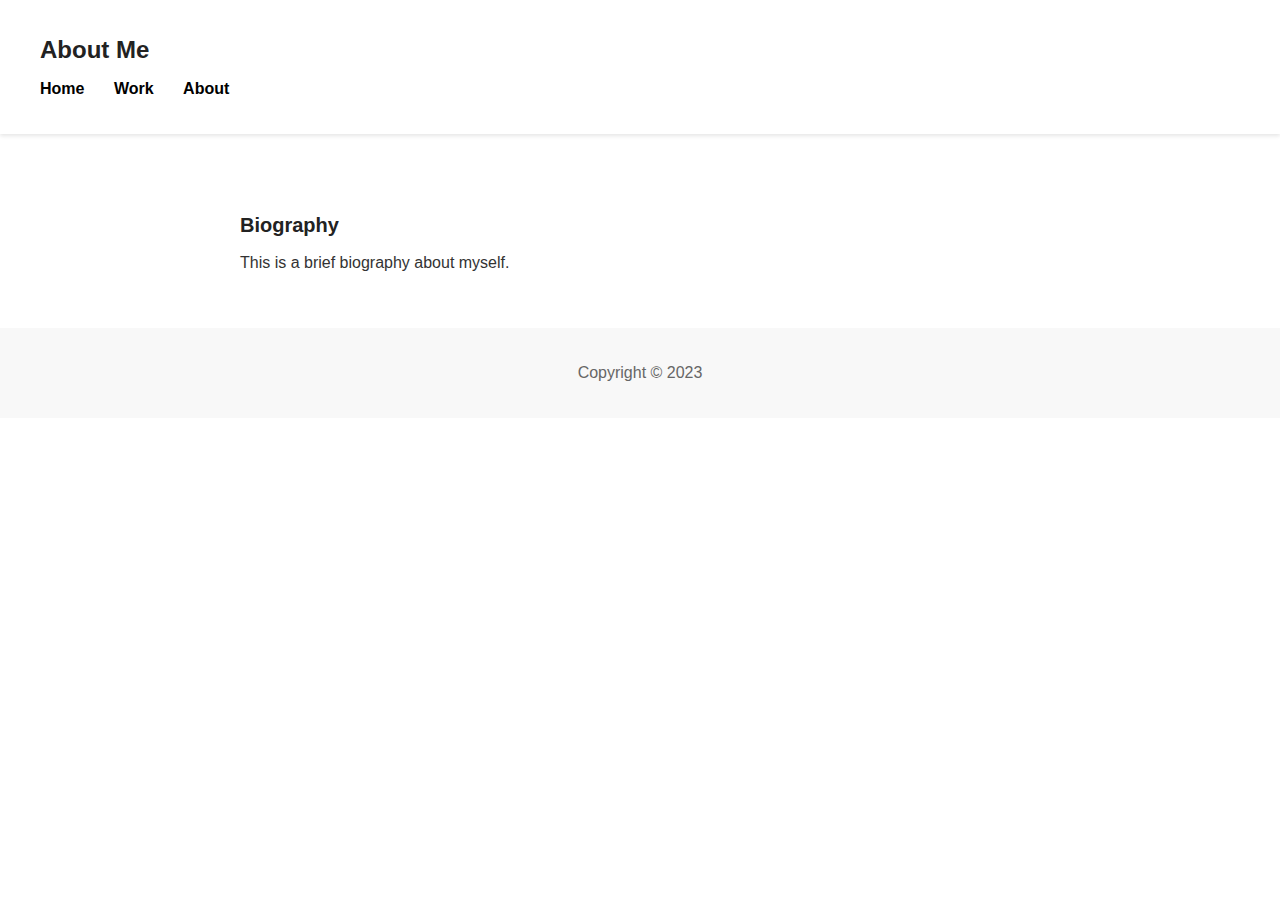
<file: about.html>
<!DOCTYPE html>
<html lang="en">
<head>
    <meta charset="UTF-8">
    <meta name="viewport" content="width=device-width, initial-scale=1.0">
    <title>Portfolio - About</title>
    <link rel="stylesheet" href="styles.css">
</head>
<body>
    <header>
        <h1>About Me</h1>
        <nav>
            <ul>
                <li><a href="index.html">Home</a></li>
                <li><a href="work.html">Work</a></li>
                <li><a href="about.html">About</a></li>
            </ul>
        </nav>
    </header>
    <main>
        <section>
            <h2>Biography</h2>
            <p>This is a brief biography about myself.</p>
        </section>
    </main>
    <footer>
        <p>Copyright © 2023</p>
    </footer>
    <script src="script.js"></script>
</body>
</html>
</file>
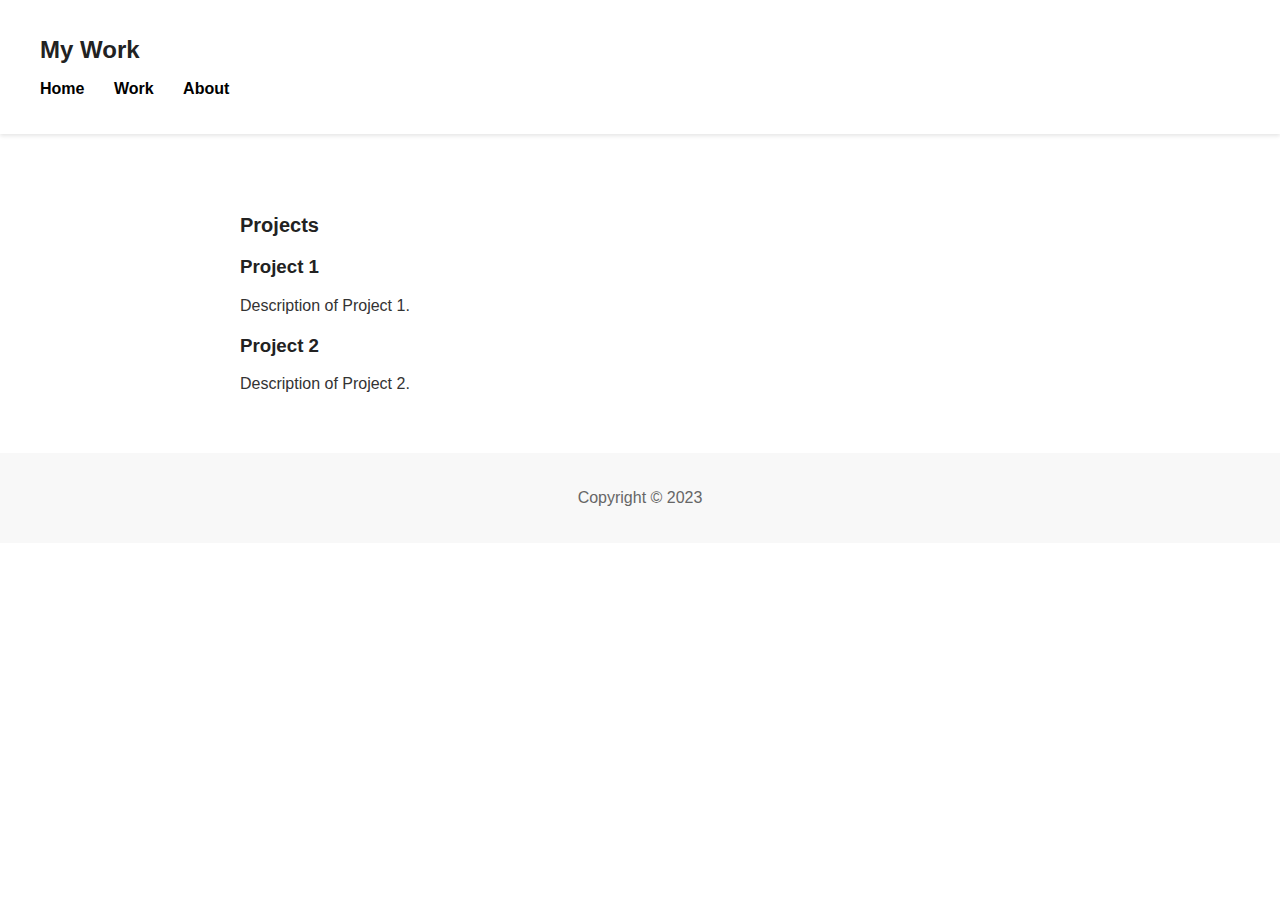
<file: work.html>
<!DOCTYPE html>
<html lang="en">
<head>
    <meta charset="UTF-8">
    <meta name="viewport" content="width=device-width, initial-scale=1.0">
    <title>Portfolio - Work</title>
    <link rel="stylesheet" href="styles.css">
</head>
<body>
    <header>
        <h1>My Work</h1>
        <nav>
            <ul>
                <li><a href="index.html">Home</a></li>
                <li><a href="work.html">Work</a></li>
                <li><a href="about.html">About</a></li>
            </ul>
        </nav>
    </header>
    <main>
        <section>
            <h2>Projects</h2>
            <article>
                <h3>Project 1</h3>
                <p>Description of Project 1.</p>
            </article>
            <article>
                <h3>Project 2</h3>
                <p>Description of Project 2.</p>
            </article>
        </section>
    </main>
    <footer>
        <p>Copyright © 2023</p>
    </footer>
    <script src="script.js"></script>
</body>
</html>
</file>
<file: styles.css>
body {
    font-family: 'Helvetica Neue', Arial, sans-serif;
    margin: 0;
    padding: 0;
    background: #ffffff; /* White background */
    color: #333; /* Dark grey text */
}

header {
    background: #ffffff; /* White background */
    color: #000;
    padding: 20px 40px;
    text-align: left;
    box-shadow: 0 2px 4px rgba(0,0,0,0.1);
}

nav ul {
    list-style: none;
    padding: 0;
}

nav ul li {
    display: inline;
    margin-right: 25px;
}

nav ul li a {
    color: #000;
    text-decoration: none;
    font-weight: bold;
    font-size: 16px;
}

main {
    padding: 40px;
    text-align: left;
    max-width: 800px;
    margin: 0 auto;
}

footer {
    text-align: center;
    padding: 20px 0;
    background: #f8f8f8; /* Light grey background */
    color: #666;
}

.profile-photo {
    width: 150px;
    height: 150px;
    border-radius: 50%;
    object-fit: cover;
    float: right;
    margin-left: 20px;
}

.intro {
    display: flex;
    align-items: center;
    justify-content: space-between;
    padding: 40px 0;
}

h1, h2, h3 {
    color: #222;
}

h1 {
    font-size: 24px;
    margin-bottom: 10px;
}

h2 {
    font-size: 20px;
    margin-top: 40px;
}

article {
    margin-bottom: 20px;
}
</file>
